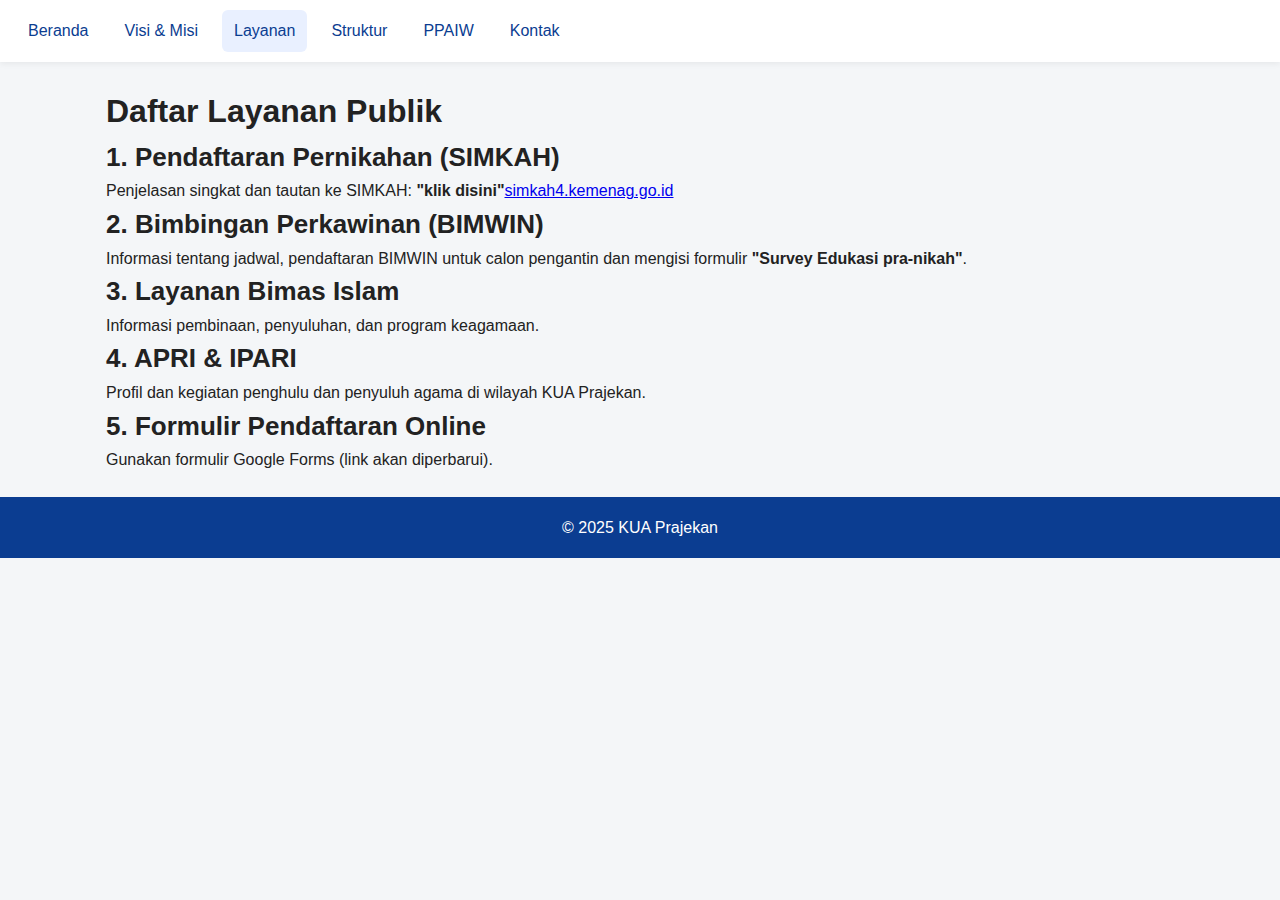
<file: layanan.html>
<!DOCTYPE html>
<html lang="id">
<head>
  <meta charset="utf-8" />
  <meta name="viewport" content="width=device-width,initial-scale=1" />
  <title>Layanan - KUA Prajekan</title>
  <link rel="stylesheet" href="style.css">
</head>
<body>
  <nav class="topnav">
    <a href="index.html">Beranda</a>
    <a href="visi-misi.html">Visi & Misi</a>
    <a href="layanan.html" class="active">Layanan</a>
    <a href="struktur.html">Struktur</a>
    <a href="ppa-iw.html">PPAIW</a>
    <a href="kontak.html">Kontak</a>
  </nav>

  <main class="container">
    <h1>Daftar Layanan Publik</h1>

    <section>
      <h2>1. Pendaftaran Pernikahan (SIMKAH)</h2>
      <p>Penjelasan singkat dan tautan ke SIMKAH: <strong>"klik disini"</strong><a href="https://simkah4.kemenag.go.id" target="_blank">simkah4.kemenag.go.id</a></p>
    </section>

    <section>
      <h2>2. Bimbingan Perkawinan (BIMWIN)</h2>
      <p>Informasi tentang jadwal, pendaftaran BIMWIN untuk calon pengantin dan mengisi formulir <strong>"Survey Edukasi pra-nikah"</strong>.</p>
    </section>

    <section>
      <h2>3. Layanan Bimas Islam</h2>
      <p>Informasi pembinaan, penyuluhan, dan program keagamaan.</p>
    </section>

    <section>
      <h2>4. APRI & IPARI</h2>
      <p>Profil dan kegiatan penghulu dan penyuluh agama di wilayah KUA Prajekan.</p>
    </section>

    <section>
      <h2>5. Formulir Pendaftaran Online</h2>
      <p>Gunakan formulir Google Forms (link akan diperbarui).</p>
    </section>

  </main>

  <footer class="site-footer">
    <div>© 2025 KUA Prajekan</div>
  </footer>
</body>
</html>
</file>
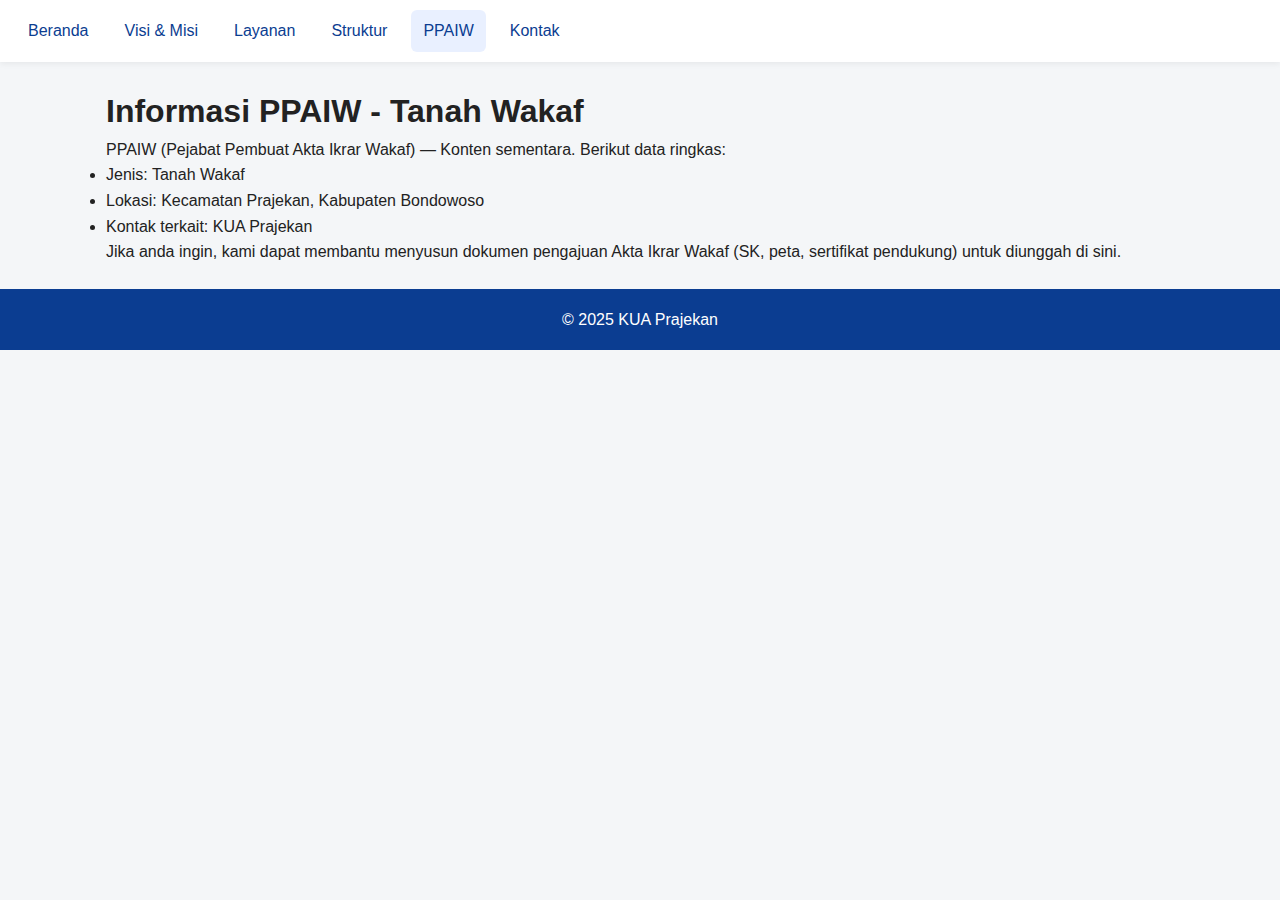
<file: ppa-iw.html>
<!DOCTYPE html>
<html lang="id">
<head>
  <meta charset="utf-8" />
  <meta name="viewport" content="width=device-width,initial-scale=1" />
  <title>PPAIW - Tanah Wakaf - KUA Prajekan</title>
  <link rel="stylesheet" href="style.css">
</head>
<body>
  <nav class="topnav">
    <a href="index.html">Beranda</a>
    <a href="visi-misi.html">Visi & Misi</a>
    <a href="layanan.html">Layanan</a>
    <a href="struktur.html">Struktur</a>
    <a href="ppa-iw.html" class="active">PPAIW</a>
    <a href="kontak.html">Kontak</a>
  </nav>

  <main class="container">
    <h1>Informasi PPAIW - Tanah Wakaf</h1>
    <p>PPAIW (Pejabat Pembuat Akta Ikrar Wakaf) — Konten sementara. Berikut data ringkas:</p>
    <ul>
      <li>Jenis: Tanah Wakaf</li>
      <li>Lokasi: Kecamatan Prajekan, Kabupaten Bondowoso</li>
      <li>Kontak terkait: KUA Prajekan</li>
    </ul>
    <p>Jika anda ingin, kami dapat membantu menyusun dokumen pengajuan Akta Ikrar Wakaf (SK, peta, sertifikat pendukung) untuk diunggah di sini.</p>
  </main>

  <footer class="site-footer">
    <div>© 2025 KUA Prajekan</div>
  </footer>
</body>
</html>
</file>
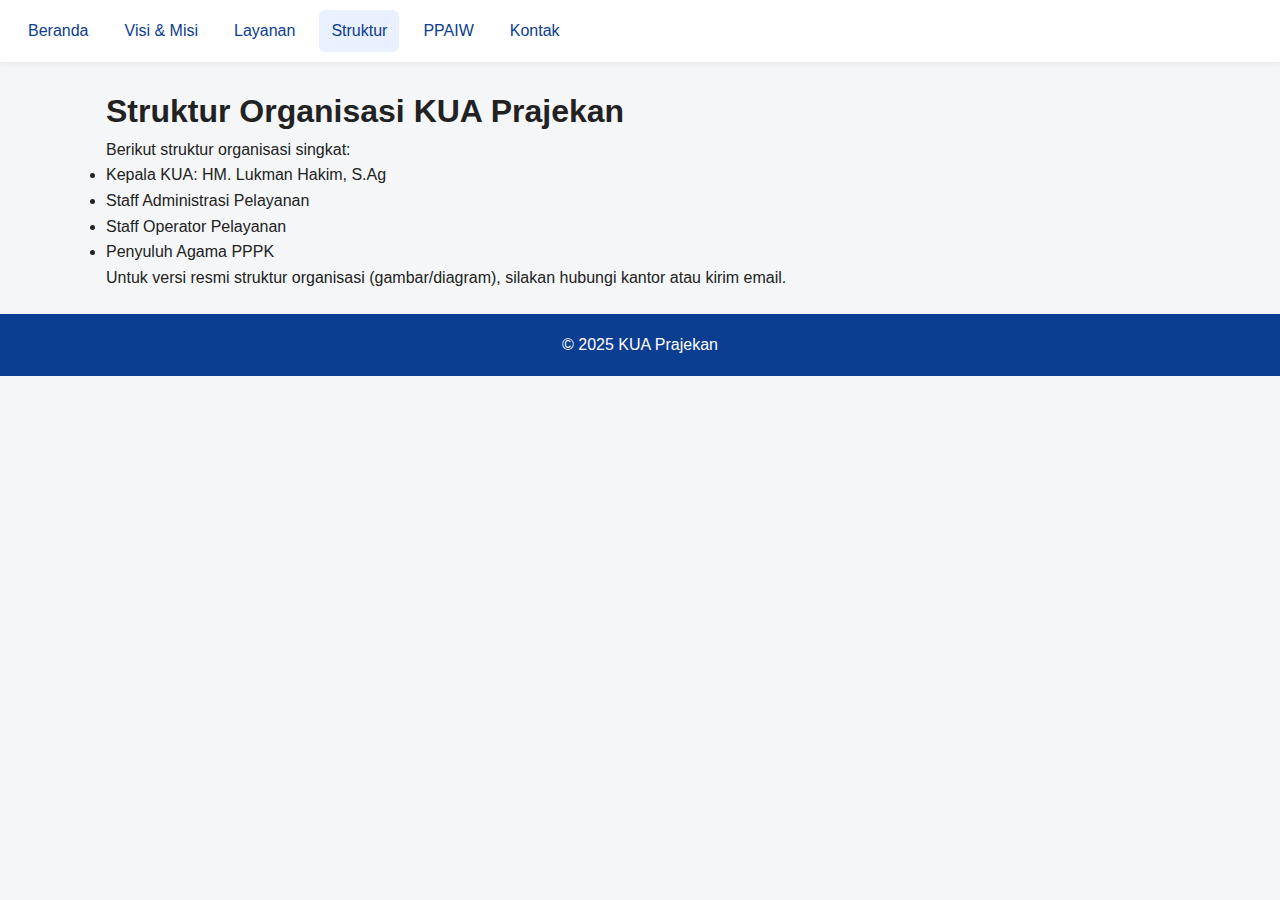
<file: struktur.html>
<!DOCTYPE html>
<html lang="id">
<head>
  <meta charset="utf-8" />
  <meta name="viewport" content="width=device-width,initial-scale=1" />
  <title>Struktur Organisasi - KUA Prajekan</title>
  <link rel="stylesheet" href="style.css">
</head>
<body>
  <nav class="topnav">
    <a href="index.html">Beranda</a>
    <a href="visi-misi.html">Visi & Misi</a>
    <a href="layanan.html">Layanan</a>
    <a href="struktur.html" class="active">Struktur</a>
    <a href="ppa-iw.html">PPAIW</a>
    <a href="kontak.html">Kontak</a>
  </nav>

  <main class="container">
    <h1>Struktur Organisasi KUA Prajekan</h1>
    <p>Berikut struktur organisasi singkat:</p>
    <ul>
      <li>Kepala KUA: HM. Lukman Hakim, S.Ag</li>
      <li>Staff Administrasi Pelayanan</li>
      <li>Staff Operator Pelayanan</li>
      <li>Penyuluh Agama PPPK</li>
    </ul>
    <p>Untuk versi resmi struktur organisasi (gambar/diagram), silakan hubungi kantor atau kirim email.</p>
  </main>

  <footer class="site-footer">
    <div>© 2025 KUA Prajekan</div>
  </footer>
</body>
</html>
</file>
<file: style.css>
/* Basic Reset */
* { box-sizing: border-box; margin: 0; padding: 0; }
body { font-family: Arial, sans-serif; line-height: 1.6; color: #222; background: #f4f6f8; }

/* Top navigation */
.topnav { display:flex; gap:12px; align-items:center; background:#ffffff; padding:10px 16px; box-shadow: 0 2px 6px rgba(0,0,0,0.06); position:sticky; top:0; z-index:100; }
.topnav a { color:#0b3d91; text-decoration:none; padding:8px 12px; border-radius:6px; }
.topnav a:hover, .topnav a.active { background:#e9f0ff; }
.topnav .brand { margin-right:8px; }
.nav-logo { height:40px; }
/* ---- Animasi Flip Horizontal (3D) ---- */
@keyframes flipHorizontal {
  0%   { transform: rotateX(0deg); }
  100% { transform: rotateX(360deg); }
}

.nav-logo {
  height: 40px;
  transform-origin: center;
  animation: flipHorizontal 3s linear infinite;
  display: inline-block;
  backface-visibility: hidden;
}

/* Opsional: berhenti saat hover */
.nav-logo:hover {
  animation-play-state: paused;
}

/* Header */
.header-main { text-align:center; padding:22px 16px; background:linear-gradient(90deg,#f8fafc,#eef2ff); }
.header-main h1 { font-size:20px; color:#0b3d91; }
.alamat { color:#555; }

/* Hero */
.hero { position:relative; display:flex; align-items:center; justify-content:center; }
.hero-img { width:100%; max-height:360px; object-fit:cover; display:block; }
.hero-text { position:absolute; text-align:center; color:white; text-shadow:0 2px 8px rgba(0,0,0,0.6); }
.hero-text h2 { font-size:36px; margin-bottom:8px; }
.hero-text p { font-size:18px; }
.hero {
position: relative;
width: 100%;
height: 360px;
overflow: hidden;
}

.hero-slider {
position: absolute;
width: 100%;
height: 100%;
top: 0;
left: 0;
}

.hero-slider .slide {
position: absolute;
width: 100%;
height: 100%;
background-size: cover;
background-position: center;
opacity: 0;
animation: fadeSlide 25s infinite;
}
/* Delay untuk 5 slide */
.hero-slider .slide:nth-child(1) { animation-delay: 0s; }
.hero-slider .slide:nth-child(2) { animation-delay: 5s; }
.hero-slider .slide:nth-child(3) { animation-delay: 10s; }
.hero-slider .slide:nth-child(4) { animation-delay: 15s; }
.hero-slider .slide:nth-child(5) { animation-delay: 20s; }

@keyframes fadeSlide {
0% { opacity: 0; }
10% { opacity: 1; }
30% { opacity: 1; }
40% { opacity: 0; }
100% { opacity: 0; }
}

/* Container */
.container { max-width:1100px; margin:24px auto; padding:0 16px; }

/* Profil kepala */
.profil-kepala { background:white; padding:18px; border-radius:8px; box-shadow:0 2px 8px rgba(0,0,0,0.04); margin-bottom:18px; }
.profil-grid { display:flex; gap:16px; align-items:center; }
.foto-kepala { width:180px; border-radius:8px; }

/* Cards */
.cards { display:grid; grid-template-columns:repeat(auto-fit,minmax(240px,1fr)); gap:14px; margin-top:12px; }
.card { background:white; padding:12px; border-radius:8px; box-shadow:0 2px 6px rgba(0,0,0,0.04); text-align:center; }
.card img { width:100%; height:140px; object-fit:cover; border-radius:6px; margin-bottom:8px; }
.card a { display:inline-block; margin-top:8px; padding:8px 12px; background:#0b63a3; color:white; text-decoration:none; border-radius:6px; }

/* Galeri */
.galeri-grid { display:grid; grid-template-columns:repeat(auto-fit,minmax(200px,1fr)); gap:10px; margin-top:12px; }
.galeri-grid img { width:100%; border-radius:6px; }

/* Wilayah */
.wilayah { background:white; padding:16px; border-radius:8px; margin-top:12px; }

/* Button */
.btn { display:inline-block; padding:10px 14px; background:#0b63a3; color:white; text-decoration:none; border-radius:8px; }

/* Footer */
.site-footer { text-align:center; padding:18px; margin-top:22px; color:#fff; background:#0b3d91; }

/* Responsive */
@media (max-width:700px){
  .profil-grid { flex-direction:column; text-align:center; }
  .hero-text h2 { font-size:24px; }
  .hero-text p { font-size:14px; }
}
.deskripsi {
  font-size: 14px;
  color: #333;
  font-style: italic;
  margin: 6px 0 10px;
}

.galeri-grid figure {
  text-align: center;
}

.galeri-grid figcaption {
  font-size: 14px;
  padding-top: 6px;
  color: #333;
  font-style: italic;
}

/* === RUNNING TEXT UNTUK p === */
.running-text {
  white-space: nowrap;
  overflow: hidden;
  box-sizing: border-box;
  display: block;
  animation: runText 30s linear infinite;
}

@keyframes runText {
  0% {
    transform: translateX(100%);
  }
  100% {
    transform: translateX(-100%);
  }
}


.judul-selamat {
  font-size: 20px;
}

h2 {
  font-size: 26px; /* contoh ukuran lebih kecil */
}

.running-text {
  color: #ff0000; /* merah */
}

/* === FAQ SECTION === */
.faq-section {
  background: white;
  padding: 18px;
  border-radius: 10px;
  margin-top: 20px;
  box-shadow: 0 2px 8px rgba(0,0,0,0.05);
}

.faq-section h2 {
  font-size: 20px; 
  margin-bottom: 12px;
  color: #0b3d91;
  text-align: center;
}

.faq-item {
  margin-bottom: 10px;
  border-bottom: 1px solid #ddd;
}

.faq-question {
  width: 100%;
  text-align: left;
  background: #eef4ff;
  border: none;
  padding: 12px;
  font-size: 16px;
  color: #0b3d91;
  font-weight: bold;
  border-radius: 6px;
  cursor: pointer;
}

.faq-answer {
  display: none;
  padding: 10px 12px;
  font-size: 14px;
  color: #333;
}

.faq-answer a {
  color: #0b63a3;
}

/* FAQ open animation */
.faq-item.active .faq-answer {
  display: block;
}

.chat-widget {
  width: 280px;
  height: 380px;
  background: white;
  border-radius: 12px;
  box-shadow: 0 4px 12px rgba(0,0,0,0.2);
  position: fixed;
  bottom: 90px;
  right: 20px;
  display: none;
  flex-direction: column;
  overflow: hidden;
  z-index: 99999;
}

.chat-header {
  background: #0d6efd;
  color: white;
  padding: 12px;
  text-align: center;
  font-weight: bold;
  cursor: pointer;
}

.chat-body {
  flex: 1;
  padding: 10px;
  overflow-y: auto;
  background: #f5f5f5;
}

.bot-message, .user-message {
  padding: 8px 12px;
  margin: 6px 0;
  border-radius: 12px;
  max-width: 80%;
  font-size: 14px;
}

.bot-message {
  background: #e1eaff;
  align-self: flex-start;
}

.user-message {
  background: #d1ffd6;
  align-self: flex-end;
}

.chat-input-box {
  display: flex;
  padding: 8px;
  background: #eee;
}

.chat-input-box input {
  flex: 1;
  padding: 8px;
  border-radius: 8px;
  border: 1px solid #bbb;
}

.chat-input-box button {
  margin-left: 8px;
  padding: 8px 12px;
  background: #0d6efd;
  color: white;
  border: none;
  border-radius: 8px;
  cursor: pointer;
}

.chat-floating-button {
  position: fixed;
  bottom: 20px;
  right: 20px;
  width: 55px;
  height: 55px;
  background: #0d6efd;
  color: white;
  border-radius: 50%;
  display: flex;
  justify-content: center;
  align-items: center;
  font-size: 26px;
  cursor: pointer;
  box-shadow: 0 4px 12px rgba(0,0,0,0.3);
  z-index: 99999;
}

.chat-widget {
  width: 300px;
  height: 430px;
  background: #fff;
  border-radius: 14px;
  box-shadow: 0 4px 14px rgba(0,0,0,0.25);
  position: fixed;
  bottom: 90px;
  right: 20px;
  display: none;
  flex-direction: column;
  overflow: hidden;
  z-index: 999999;
  animation: fadeIn .3s;
}

@keyframes fadeIn {
  from { opacity: 0; transform: scale(.9); }
  to   { opacity: 1; transform: scale(1); }
}

.chat-header {
  background: #075E54;
  color: white;
  padding: 12px;
  display: flex;
  align-items: center;
  gap: 8px;
  cursor: pointer;
  font-weight: bold;
  border-bottom: 2px solid #054C43;
}

.chat-header small {
  margin-left: auto;
  font-size: 11px;
  opacity: .8;
}

.chat-avatar {
  width: 32px;
  height: 32px;
  border-radius: 50%;
}

.chat-body {
  flex: 1;
  padding: 10px;
  overflow-y: auto;
  background: #ECE5DD;
}

.bot-message, .user-message {
  display: flex;
  margin-bottom: 10px;
  align-items: flex-end;
}

.bubble-avatar {
  width: 28px;
  height: 28px;
  border-radius: 50%;
  margin-right: 6px;
}

.user-message {
  justify-content: flex-end;
}

.bubble {
  max-width: 70%;
  padding: 8px 12px;
  border-radius: 14px;
  font-size: 14px;
}

.bot-message .bubble {
  background: #fff;
  border: 1px solid #ddd;
}

.user-message .bubble {
  background: #DCF8C6;
}

.chat-input-box {
  display: flex;
  padding: 8px;
  background: #f0f0f0;
}

.chat-input-box input {
  flex: 1;
  padding: 8px;
  border-radius: 8px;
  border: 1px solid #bbb;
}

.chat-input-box button {
  margin-left: 8px;
  padding: 8px 12px;
  background: #075E54;
  color: white;
  border: none;
  border-radius: 8px;
  cursor: pointer;
}

.chat-floating-button {
  position: fixed;
  bottom: 20px;
  right: 20px;
  width: 55px;
  height: 55px;
  background: #075E54;
  color: white;
  border-radius: 50%;
  display: flex;
  justify-content: center;
  align-items: center;
  font-size: 28px;
  cursor: pointer;
  box-shadow: 0 4px 12px rgba(0,0,0,0.3);
  z-index: 999999;
}

.chat-wa {
  background: #25D366;
  text-align: center;
  padding: 10px;
  color: white;
  font-weight: bold;
  text-decoration: none;
}

/* === QR CODE POJOK KANAN HEADER === */
.header-main {
  position: relative;
}

/* Kontainer QR */
.qr-kanan {
  position: absolute;
  top: 10px;
  right: 10px;
}

/* Ukuran QR */
.qr-kanan img {
  width: 80px;     /* Bisa diganti 60–120 sesuai selera */
  height: auto;
  border-radius: 10px; /* kalau mau tanpa sudut bulat, hapus saja */
  box-shadow: 0 2px 6px rgba(0,0,0,0.15);
  background: white;
  padding: 4px;   /* supaya lebih rapi */
}

/* ===== Running Text di Bawah Hero ===== */
.hero {
  position: relative;
}

.running-box {
  position: absolute;
  bottom: 0;
  left: 0;
  width: 100%;
  background: rgba(0,0,0,0.55); /* warna hitam transparan */
  padding: 6px 0;
}

.running-text {
  white-space: nowrap;
  overflow: hidden;
  display: inline-block;
  color: #ffffff;
  font-size: 16px;
  animation: runText 30s linear infinite;
}

.running-text img {
  height: 20px;
  vertical-align: middle;
}

/* Animasi berjalan */
@keyframes runText {
  0% { transform: translateX(100%); }
  100% { transform: translateX(-100%); }
}

.deskripsi {
  font-size: 14px;
  color: #333;
  font-style: italic;
  margin: 6px 0 10px;
  text-align: left;
}

.card p {
  text-align: left;
}

figcaption {
  text-align: left;
}
 .video-gallery {
  padding: 20px;
  text-align: center;
}

.video-gallery h2 {
  font-size: 24px;
  margin-bottom: 20px;
}

.video-container {
  display: grid;
  grid-template-columns: repeat(auto-fit, minmax(280px, 1fr));
  gap: 20px;
}

.video-card {
  background: #ffffff;
  padding: 15px;
  border-radius: 12px;
  box-shadow: 0 4px 10px rgba(0,0,0,0.15);
}

.video-card video {
  width: 100%;
  border-radius: 10px;
}

.video-card h3 {
  margin-top: 10px;
  font-size: 18px;
}

.video-card {
  margin-bottom: 25px;
}

.video-card video {
  width: 100%;
  border-radius: 10px;
}

.judul-video {
  font-size: 15px;
  font-weight: 600;
  margin-top: 8px;
  line-height: 1.45;
  text-align: justify;
}

.video-card h3 {
  font-size: 13px;   /* makin kecil */
  font-weight: 600;
  margin-top: 6px;
  line-height: 1.35;
  text-align: justify;
}

/* ==== BERITA TERKINI ala Kemenag ==== */

.berita-terkini {
  margin-top: 40px;
  margin-bottom: 40px;
}

.bt-header {
  display: flex;
  justify-content: space-between;
  align-items: center;
  margin-bottom: 18px;
}

.bt-header h2 {
  font-size: 26px;
  font-weight: bold;
  color: #0e8a3f;
  border-bottom: 3px solid #0e8a3f;
  display: inline-block;
  padding-bottom: 4px;
}

.bt-more {
  color: #0e8a3f;
  font-weight: bold;
  text-decoration: none;
}

.bt-more:hover {
  text-decoration: underline;
}

.bt-grid {
  display: grid;
  grid-template-columns: repeat(auto-fit, minmax(290px, 1fr));
  gap: 20px;
}

.bt-item img {
  width: 100%;
  height: 180px;
  object-fit: cover;
  border-radius: 6px;
  margin-bottom: 8px;
}

.bt-kategori {
  display: block;
  font-size: 12px;
  font-weight: bold;
  color: #0e8a3f;
  margin-bottom: 4px;
}

.bt-judul {
  font-size: 18px;
  font-weight: 600;
  margin-bottom: 4px;
  color: #222;
}

.bt-judul:hover {
  color: #0e8a3f;
  cursor: pointer;
}

.bt-tanggal {
  font-size: 13px;
  color: #555;
}

/* ==== BERITA TERKINI warna biru footer ==== */

.berita-terkini {
  margin-top: 40px;
  margin-bottom: 40px;
}

.bt-header {
  display: flex;
  justify-content: space-between;
  align-items: center;
  margin-bottom: 18px;
}

.bt-header h2 {
  font-size: 26px;
  font-weight: bold;
  color: #0b3d91;
  border-bottom: 3px solid #0b3d91;
  display: inline-block;
  padding-bottom: 4px;
}

.bt-more {
  color: #0b3d91;
  font-weight: bold;
  text-decoration: none;
}

.bt-more:hover {
  text-decoration: underline;
}

.bt-grid {
  display: grid;
  grid-template-columns: repeat(auto-fit, minmax(290px, 1fr));
  gap: 20px;
}

.bt-item img {
  width: 100%;
  height: 180px;
  object-fit: cover;
  border-radius: 6px;
  margin-bottom: 6px;
}

.bt-kategori {
  display: block;
  font-size: 12px;
  font-weight: bold;
  color: #0b3d91;
  margin-top: 6px;
  margin-bottom: 4px;
}

.bt-judul {
  font-size: 15px;
  font-weight: 600;
  margin-bottom: 4px;
  color: #222;
}

.bt-judul:hover {
  color: #0b3d91;
  cursor: pointer;
}

.bt-tanggal {
  font-size: 13px;
  color: #555;
}

.readmore-box {
  max-height: 120px;      /* Tinggi teks sebelum dipotong */
  overflow: hidden;
  position: relative;
}

.readmore-box.expanded {
  max-height: none;
}

.readmore-btn {
  display: inline-block;
  margin-top: 6px;
  color: #0b3d91;
  cursor: pointer;
  font-weight: bold;
}
.bt-judul {
font-weight: 600;
line-height: 1.4;
color: #222;
}

.hero {
position: relative;
width: 100%;
height: 360px;
overflow: hidden;
}

.hero-slider {
position: absolute;
width: 100%;
height: 100%;
top: 0;
left: 0;
}

.hero-slider .slide {
position: absolute;
width: 100%;
height: 100%;
background-size: cover;
background-position: center;
opacity: 0;
animation: fadeSlide 25s infinite;
}

/* Delay untuk 5 slide */
.hero-slider .slide:nth-child(1) { animation-delay: 0s; }
.hero-slider .slide:nth-child(2) { animation-delay: 5s; }
.hero-slider .slide:nth-child(3) { animation-delay: 10s; }
.hero-slider .slide:nth-child(4) { animation-delay: 15s; }
.hero-slider .slide:nth-child(5) { animation-delay: 20s; }

@keyframes fadeSlide {
0% { opacity: 0; }
10% { opacity: 1; }
30% { opacity: 1; }
40% { opacity: 0; }
100% { opacity: 0; }
}

.hero {
position: relative;
width: 100%;
height: 360px;
overflow: hidden;
}

.hero-slider {
position: absolute;
width: 100%;
height: 100%;
top: 0;
left: 0;
}

.hero-slider .slide {
position: absolute;
width: 100%;
height: 100%;
background-size: cover;
background-position: center;
opacity: 0;
animation: fadeSlide 25s infinite;
}

/* Delay untuk 5 slide */
.hero-slider .slide:nth-child(1) { animation-delay: 0s; }
.hero-slider .slide:nth-child(2) { animation-delay: 5s; }
.hero-slider .slide:nth-child(3) { animation-delay: 10s; }
.hero-slider .slide:nth-child(4) { animation-delay: 15s; }
.hero-slider .slide:nth-child(5) { animation-delay: 20s; }

@keyframes fadeSlide {
0% { opacity: 0; }
10% { opacity: 1; }
30% { opacity: 1; }
40% { opacity: 0; }
100% { opacity: 0; }
}

.hero {
position: relative;
width: 100%;
height: 360px;
overflow: hidden;
}

.hero-slider {
position: absolute;
width: 100%;
height: 100%;
top: 0;
left: 0;
}

.hero-slider .slide {
position: absolute;
width: 100%;
height: 100%;
background-size: cover;
background-position: center;
opacity: 0;
animation: fadeSlide 25s infinite;
}

/* Delay untuk 5 slide */
.hero-slider .slide:nth-child(1) { animation-delay: 0s; }
.hero-slider .slide:nth-child(2) { animation-delay: 5s; }
.hero-slider .slide:nth-child(3) { animation-delay: 10s; }
.hero-slider .slide:nth-child(4) { animation-delay: 15s; }
.hero-slider .slide:nth-child(5) { animation-delay: 20s; }

@keyframes fadeSlide {
0% { opacity: 0; }
10% { opacity: 1; }
30% { opacity: 1; }
40% { opacity: 0; }
100% { opacity: 0; }
}
.hero {
position: relative;
width: 100%;
height: 450px;
overflow: hidden;
}


.hero-slider {
position: absolute;
width: 100%;
height: 100%;
top: 0;
left: 0;
}


.hero-slider .slide {
position: absolute;
width: 100%;
height: 100%;
background-size: cover;
background-position: center;
opacity: 0;
animation: fadeSlide 25s infinite;
}


/* Delay untuk 5 slide */
.hero-slider .slide:nth-child(1) { animation-delay: 0s; }
.hero-slider .slide:nth-child(2) { animation-delay: 5s; }
.hero-slider .slide:nth-child(3) { animation-delay: 10s; }
.hero-slider .slide:nth-child(4) { animation-delay: 15s; }
.hero-slider .slide:nth-child(5) { animation-delay: 20s; }

@keyframes fadeSlide {
0% { opacity: 0; }
10% { opacity: 1; }
30% { opacity: 1; }
40% { opacity: 0; }
100% { opacity: 0; }
}

/* === QR CODE DI PROFIL KEPALA === */
.qr-profil img {
  width: 120px;
  border-radius: 10px;
  background: white;
  padding: 6px;
  box-shadow: 0 2px 8px rgba(0,0,0,0.2);
}

/* Tata letak 3 kolom */
.profil-grid {
  display: flex;
  gap: 20px;
  align-items: center;
}

/* Jika HP, QR pindah ke bawah */
@media (max-width: 700px) {
  .profil-grid {
    flex-direction: column;
    text-align: center;
  }
}

/* === CARD PROFIL KEPALA KUA === */
.profil-card {
  background: white;
  padding: 18px;
  border-radius: 12px;
  display: flex;
  align-items: center;
  gap: 18px;
  box-shadow: 0 3px 10px rgba(0,0,0,0.08);
}

.profil-card .foto-kepala {
  width: 150px;
  border-radius: 10px;
}

.profil-info h3 {
  font-size: 20px;
  margin-bottom: 6px;
  color: #0b3d91;
}

.profil-info p {
  margin: 4px 0;
  font-size: 15px;
}

.profil-info a {
  color: #0b63a3;
  text-decoration: none;
  font-weight: bold;
}

.profil-qr img {
  width: 95px;
  border-radius: 10px;
  background: white;
  padding: 6px;
  box-shadow: 0 2px 6px rgba(0,0,0,0.15);
}

/* RESPONSIVE */
@media (max-width: 700px) {
  .profil-card {
    flex-direction: column;
    text-align: center;
  }
  .profil-qr img {
    margin-top: 10px;
  }
}

.profile-card {
  background-image: url('img/bg-profile-kantor.jpg'); /* ganti dengan nama file foto */
  background-size: cover;
  background-position: center;
  position: relative;
  padding: 20px;
  border-radius: 12px;
  overflow: hidden;        /* agar overlay tidak keluar */
  box-shadow: 0 4px 12px rgba(0,0,0,0.15);
}

/* Overlay putih transparan */
.profile-card::before {
  content: "";
  position: absolute;
  top: 0;
  left: 0;
  width: 100%;
  height: 100%;
  background: rgba(255,255,255,0.65); /* putih transparan halus */
  backdrop-filter: blur(2px);         /* efek blur halus */
  z-index: 1;
}

/* Isi card berada di atas overlay */
.profile-card * {
  position: relative;
  z-index: 2;
}

/* ===== GALERI KEGIATAN DALAM KOTAK CARD ===== */
.galeri-kegiatan-card {
  display: grid;
  grid-template-columns: repeat(auto-fit, minmax(280px, 1fr));
  gap: 20px;
  margin-top: 20px;
}

.galeri-card {
  background: #ffffff;
  border-radius: 12px;
  overflow: hidden;
  box-shadow: 0 4px 12px rgba(0,0,0,0.08);
  transition: 0.3s ease;
}

.galeri-card:hover {
  transform: translateY(-4px);
  box-shadow: 0 6px 16px rgba(0,0,0,0.12);
}

.galeri-card img {
  width: 100%;
  height: 180px;
  object-fit: cover;
}

.galeri-card-content {
  padding: 14px;
}

.galeri-card p {
  font-size: 14px;
  line-height: 1.45;
  text-align: justify;
  color: #333;
  margin-bottom: 10px;
}

.galeri-card a {
  color: #0b3d91;
  font-weight: bold;
  text-decoration: none;
}

.galeri-card a:hover {
  text-decoration: underline;
}

.galeri-readmore {
  max-height: 70px;
  overflow: hidden;
  transition: .4s ease;
}

.galeri-readmore.expanded {
  max-height: 1000px;
}

.galeri-readmore-btn {
  display: inline-block;
  margin-top: 6px;
  color: #0b3d91;
  font-weight: bold;
  cursor: pointer;
}
</file>
